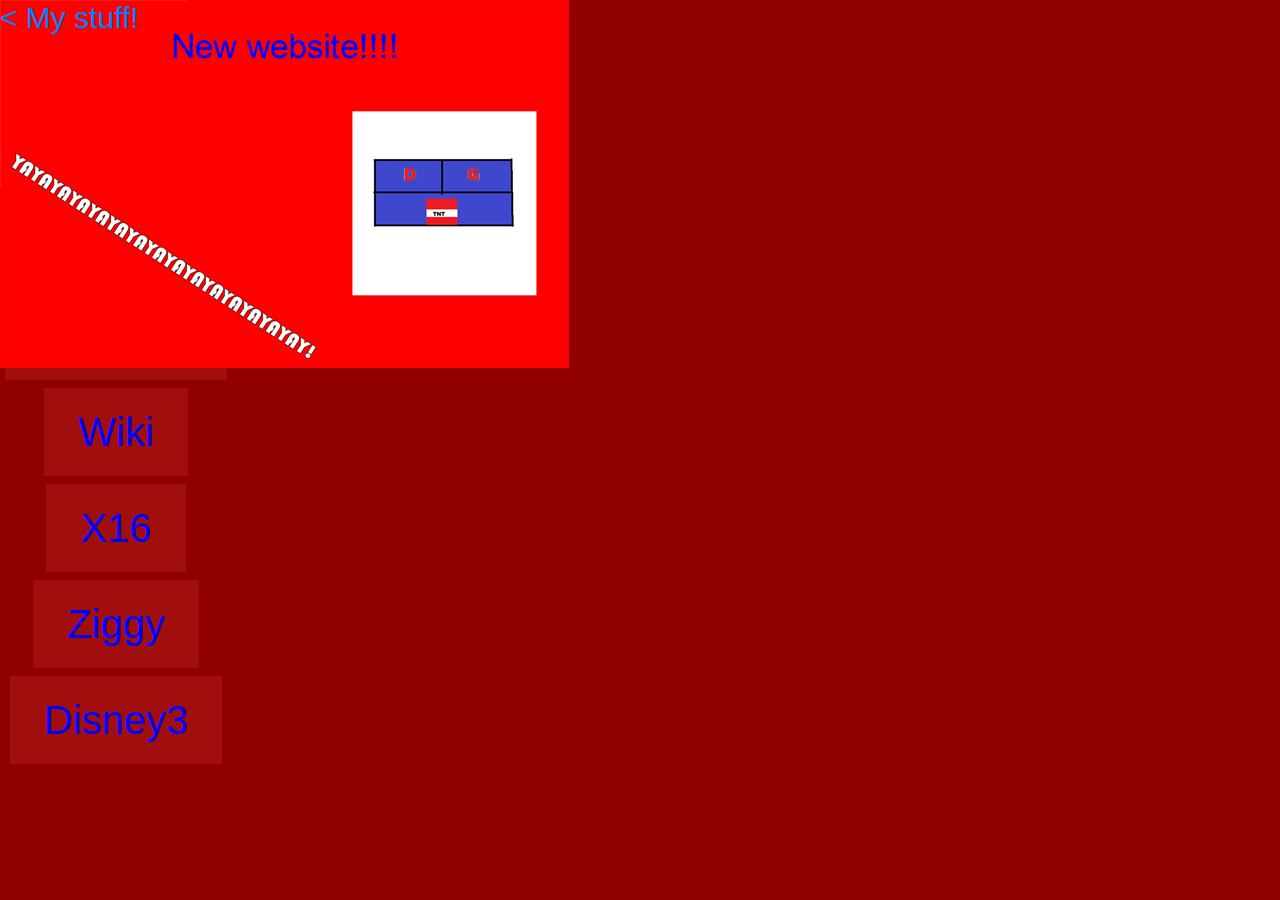
<file: index.htm>
<!DOCTYPE HTML>
<html xmlns="http://www.w3.org/1999/xhtml" dir="ltr" lang="en">
 <head>
  <meta http-equiv="content-type" content="text/html; charset=UTF-8" />
  <meta name="generator" content="openElement (1.57.9)" />
  <link id="openElement" rel="stylesheet" type="text/css" href="WEFiles/Css/v02/openElement.css?v=50491101600" />
  <link id="OETemplate1" rel="stylesheet" type="text/css" href="Templates/Base.css?v=50491101600" />
  <link id="OEBase" rel="stylesheet" type="text/css" href="index.css?v=50491101600" />
  <!--[if lte IE 7]>
  <link rel="stylesheet" type="text/css" href="WEFiles/Css/ie7.css?v=50491101600" />
  <![endif]-->
  <script type="text/javascript">
   var WEInfoPage = {"PHPVersion":"phpOK","OEVersion":"1-57-9","PagePath":"index","Culture":"DEFAULT","LanguageCode":"EN","RelativePath":"","RenderMode":"Export","PageAssociatePath":"index","EditorTexts":null};
  </script>
  <script type="text/javascript" src="WEFiles/Client/jQuery/1.10.2.js?v=50491101600"></script>
  <script type="text/javascript" src="WEFiles/Client/jQuery/migrate.js?v=50491101600"></script>
  <script type="text/javascript" src="WEFiles/Client/Common/oe.min.js?v=50491101600"></script>
  <script type="text/javascript" src="index(var).js?v=50491101600"></script>
  <script type="text/javascript" src="WEFiles/Client/jQuery/Plugins/jquery.ui.core.js?v=50491101600"></script>
  <script type="text/javascript" src="WEFiles/Client/jQuery/Plugins/jquery.ui.effects.js?v=50491101600"></script>
  <script type="text/javascript" src="WEFiles/Client/jQuery/Plugins/jquery.ui.accordion-v21.js?v=50491101600"></script>
  <script type="text/javascript" src="WEFiles/Client/WEMenuAccordion-v22.js?v=50491101600"></script>
  <style id="OEScriptManager" type="text/css">
   #XBody, #XBody .OESZ_DivContent, #XBody .OESZ_XBodyContent, #XBody .OESZ_XBodyFooter {
     width:			100% !important;
     margin-left:		auto; 
     margin-right: 	auto;
   }
  </style>
  <title>DGTNT GITHUB</title>
  <link rel="shortcut icon" href="Files/Image/DGTNT Color.png">
  <script type="text/javascript">
   
  </script>
 </head>
 <body class="" data-gl="{&quot;KeywordsHomeNotInherits&quot;:false}">
  <form id="XForm" method="post" action="#"></form>
  <div id="XBody" class="BaseDiv RBoth OEPageXbody OESK_XBody_Default" style="z-index:1000">
   <div class="OESZ OESZ_DivContent OESZG_XBody">
    <div class="OESZ OESZ_XBodyContent OESZG_XBody OECT OECT_Content OECTAbs">
     <div id="WEf7883ef5f3" class="BaseDiv RKeepRatio OEWEImage OESK_WEImage_Default" style="z-index:1001">
      <div class="OESZ OESZ_DivContent OESZG_WEf7883ef5f3">
       <img src="WEFiles/Image/WEImage/DGTNT%20Color-WEf7883ef5f3.png" class="OESZ OESZ_Img OESZG_WEf7883ef5f3" alt="" />
      </div>
     </div>
     <div id="WE5f3b88ecbe" class="BaseDiv RKeepRatio OEWEImage OESK_WEImage_Default" style="z-index:1005">
      <div class="OESZ OESZ_DivContent OESZG_WE5f3b88ecbe">
       <img src="WEFiles/Image/WEImage/DGTNTNewWeb-WE5f3b88ecbe.png" class="OESZ OESZ_Img OESZG_WE5f3b88ecbe" alt="" />
      </div>
     </div>
     <div id="WEddfed02102" class="BaseDiv RBoth OEWEMenuAccordion OESK_WEMenuAccordion_db331391" style="z-index:1004">
      <div class="OESZ OESZ_DivContent OESZG_WEddfed02102">
       <div class="OESZ OESZ_Top OESZG_WEddfed02102"></div>
       <h3 class="OESZ OESZ_FirstTitle OESZG_WEddfed02102">
        <a href="index.htm#section1">Home</a>
       </h3>
       <ul class="OESZ OESZ_Box OESZG_WEddfed02102" style="list-style-type:none; height:0px; padding: 0px; margin:0px;">
        <li style="display:none"></li>
       </ul>
       <h3 class="OESZ OESZ_FirstTitle OESZG_WEddfed02102">
        <a href="https://sites.google.com/view/dgtntofficial">Main site</a>
       </h3>
       <ul class="OESZ OESZ_Box OESZG_WEddfed02102" style="list-style-type:none; height:0px; padding: 0px; margin:0px;">
        <li style="display:none"></li>
       </ul>
       <h3 class="OESZ OESZ_FirstTitle OESZG_WEddfed02102">
        <a href="https://sites.google.com/site/dgtntplus">dgtnt+</a>
       </h3>
       <ul class="OESZ OESZ_Box OESZG_WEddfed02102" style="list-style-type:none; height:0px; padding: 0px; margin:0px;">
        <li style="display:none"></li>
       </ul>
       <h3 class="OESZ OESZ_FirstTitle OESZG_WEddfed02102">
        <a href="https://kiwiirc.com/client?settings=14918f54022e470c1b06ba320f2ff114">IRC web</a>
       </h3>
       <ul class="OESZ OESZ_Box OESZG_WEddfed02102" style="list-style-type:none; height:0px; padding: 0px; margin:0px;">
        <li style="display:none"></li>
       </ul>
       <h3 class="OESZ OESZ_FirstTitle OESZG_WEddfed02102">
        <a href="https://daviddgtnt.fandom.com">Wiki</a>
       </h3>
       <ul class="OESZ OESZ_Box OESZG_WEddfed02102" style="list-style-type:none; height:0px; padding: 0px; margin:0px;">
        <li style="display:none"></li>
       </ul>
       <h3 class="OESZ OESZ_FirstTitle OESZG_WEddfed02102">
        <a href="X16">X16</a>
       </h3>
       <ul class="OESZ OESZ_Box OESZG_WEddfed02102" style="list-style-type:none; height:0px; padding: 0px; margin:0px;">
        <li style="display:none"></li>
       </ul>
       <h3 class="OESZ OESZ_FirstTitle OESZG_WEddfed02102">
        <a href="https://scratch.mit.edu/projects/340311973">Ziggy</a>
       </h3>
       <ul class="OESZ OESZ_Box OESZG_WEddfed02102" style="list-style-type:none; height:0px; padding: 0px; margin:0px;">
        <li style="display:none"></li>
       </ul>
       <h3 class="OESZ OESZ_FirstTitle OESZG_WEddfed02102">
        <a href="disney3">Disney3</a>
       </h3>
       <ul class="OESZ OESZ_Box OESZG_WEddfed02102" style="list-style-type:none; height:0px; padding: 0px; margin:0px;">
        <li style="display:none"></li>
       </ul>
       <div class="OESZ OESZ_Bottom OESZG_WEddfed02102"></div>
      </div>
     </div>
     <div id="WEef2cf0b130" class="BaseDiv RNone OEWELabel OESK_WELabel_Default" style="z-index:1002">
      <div class="OESZ OESZ_DivContent OESZG_WEef2cf0b130">
       <span class="OESZ OESZ_Text OESZG_WEef2cf0b130 ContentBox">Made with openElement<br /></span>
      </div>
     </div>
     <div id="WE9dd5ec173f" class="BaseDiv RKeepRatio OEWEImage OESK_WEImage_Default" style="z-index:1003">
      <div class="OESZ OESZ_DivContent OESZG_WE9dd5ec173f">
       <img src="WEFiles/Image/WEImage/oe_80-WE9dd5ec173f.png" class="OESZ OESZ_Img OESZG_WE9dd5ec173f" alt="" />
      </div>
     </div>
     <div id="WE17e90b3874" class="BaseDiv RNone OEWELabel OESK_WELabel_Default" style="z-index:1006">
      <div class="OESZ OESZ_DivContent OESZG_WE17e90b3874">
       <span class="OESZ OESZ_Text OESZG_WE17e90b3874 ContentBox">&lt; My stuff!</span>
      </div>
     </div>
    </div>
    <div class="OESZ OESZ_XBodyFooter OESZG_XBody OECT OECT_Footer OECTAbs"></div>
   </div>
  </div>
 </body>
</html>
</file>
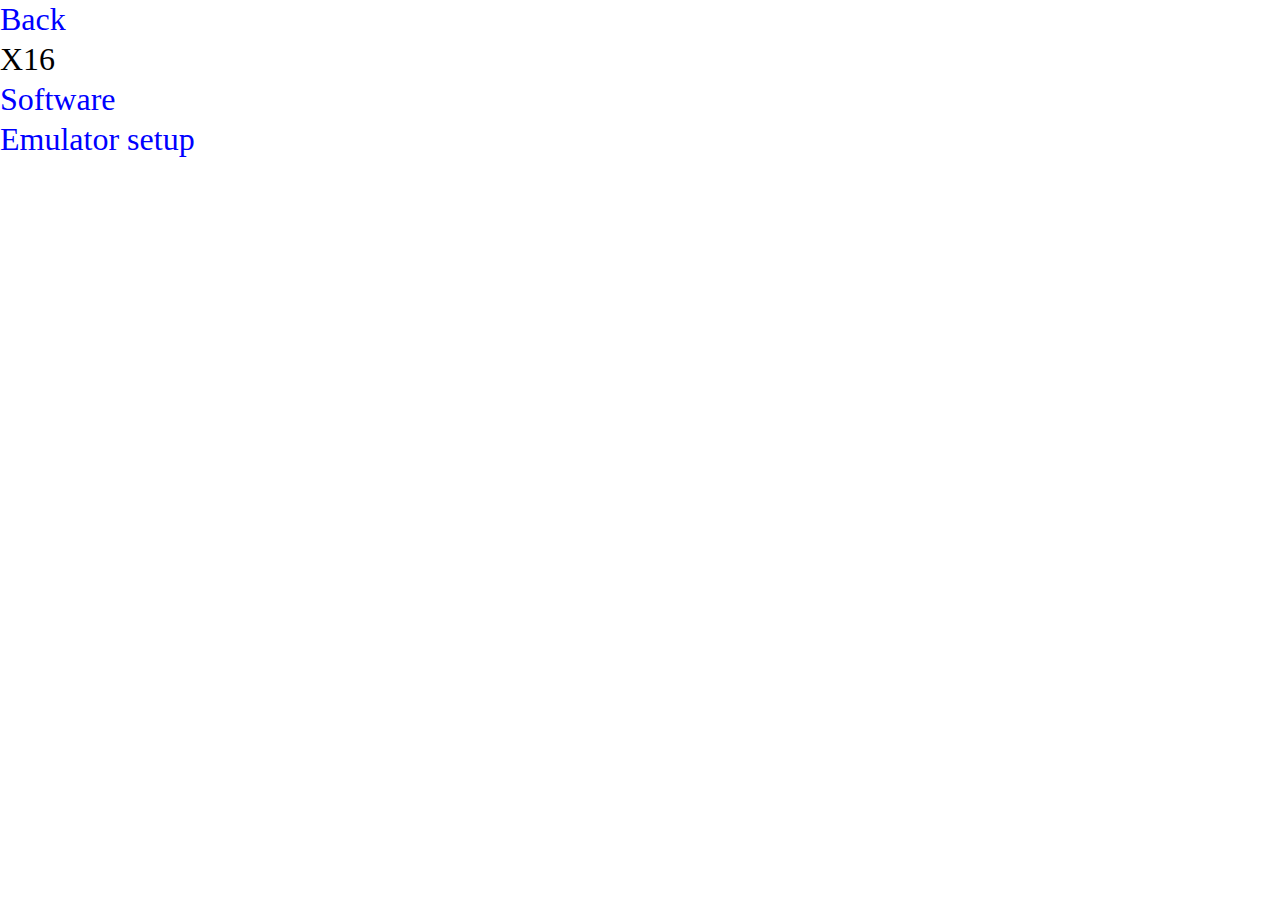
<file: X16.htm>
<!DOCTYPE HTML>
<html xmlns="http://www.w3.org/1999/xhtml" dir="ltr" lang="en">
 <head>
  <meta http-equiv="content-type" content="text/html; charset=UTF-8" />
  <meta name="generator" content="openElement (1.57.9)" />
  <link id="openElement" rel="stylesheet" type="text/css" href="WEFiles/Css/v02/openElement.css?v=50491101600" />
  <link id="OEBase" rel="stylesheet" type="text/css" href="X16.css?v=50491101600" />
  <!--[if lte IE 7]>
  <link rel="stylesheet" type="text/css" href="WEFiles/Css/ie7.css?v=50491101600" />
  <![endif]-->
  <script type="text/javascript">
   var WEInfoPage = {"PHPVersion":"phpOK","OEVersion":"1-57-9","PagePath":"X16","Culture":"DEFAULT","LanguageCode":"EN","RelativePath":"","RenderMode":"Export","PageAssociatePath":"X16","EditorTexts":null};
  </script>
  <script type="text/javascript" src="WEFiles/Client/jQuery/1.10.2.js?v=50491101600"></script>
  <script type="text/javascript" src="WEFiles/Client/jQuery/migrate.js?v=50491101600"></script>
  <script type="text/javascript" src="WEFiles/Client/Common/oe.min.js?v=50491101600"></script>
  <script type="text/javascript">
   
  </script>
  <title>X16 stuff</title>
 </head>
 <body class="RWAuto" data-gl="{&quot;KeywordsHomeNotInherits&quot;:false}">
  <form id="XForm" method="post" action="#"></form>
  <div id="XBody" class="BaseDiv RWidth OEPageXbody OESK_XBody_Default" style="z-index:0">
   <div class="OESZ OESZ_DivContent OESZG_XBody">
    <div class="OESZ OESZ_XBodyContent OESZG_XBody OECT OECT_Content OECTAbs">
     <div id="WE38ef99d774" class="BaseDiv RNone OEWELink OESK_WELink_Default" style="z-index:1" onclick="return OE.Navigate.open(event,'index.htm',1)">
      <div class="OESZ OESZ_DivContent OESZG_WE38ef99d774">
       <a class="OESZ OESZ_Link OESZG_WE38ef99d774 ContentBox" data-cd="PageLink" href="index.htm">Back</a>
      </div>
     </div>
     <div id="WE6878bfe74f" class="BaseDiv RNone OEWELabel OESK_WELabel_Default" style="z-index:3">
      <div class="OESZ OESZ_DivContent OESZG_WE6878bfe74f">
       <span class="OESZ OESZ_Text OESZG_WE6878bfe74f ContentBox">X16</span>
      </div>
     </div>
     <div id="WEe5a413ae9c" class="BaseDiv RNone OEWELink OESK_WELink_Default" style="z-index:2" onclick="return OE.Navigate.open(event,'../x16software',1)">
      <div class="OESZ OESZ_DivContent OESZG_WEe5a413ae9c">
       <a class="OESZ OESZ_Link OESZG_WEe5a413ae9c ContentBox" data-cd="PageLink" href="../x16software">Software</a>
      </div>
     </div>
     <div id="WEb8d5aacdbe" class="BaseDiv RNone OEWELink OESK_WELink_Default" style="z-index:4" onclick="return OE.Navigate.open(event,'../x16-setup',1)">
      <div class="OESZ OESZ_DivContent OESZG_WEb8d5aacdbe">
       <a class="OESZ OESZ_Link OESZG_WEb8d5aacdbe ContentBox" data-cd="PageLink" href="../x16-setup">Emulator setup<br /></a>
      </div>
     </div>
     <div id="WE86e79c417f" class="BaseDiv RKeepRatio OEWEImage OESK_WEImage_Default" style="z-index:5">
      <div class="OESZ OESZ_DivContent OESZG_WE86e79c417f"></div>
     </div>
    </div>
    <div class="OESZ OESZ_XBodyFooter OESZG_XBody OECT OECT_Footer OECTAbs"></div>
   </div>
  </div>
 </body>
</html>
</file>
<file: WEFiles/Css/v02/openElement.css>
body{padding:0 !important;margin:0 !important;font-size:16px;line-height:1.2;-webkit-text-size-adjust:100%}.OESK_XBody_Default{margin:0 auto 0 auto}.Fs1{font-size:10px}.Fs2{font-size:13px}.Fs3{font-size:16px}.Fs4{font-size:18px}.Fs5{font-size:24px}.Fs6{font-size:32px}h1,h2,h3,h4,h5,h6{padding:0;margin:0;font-weight:inherit;font-style:inherit;font-size:inherit}img{border:none}div{position:relative;border-width:0;text-decoration:inherit}.BaseDiv{overflow:visible;position:absolute}.BaseDiv.oeOrigLimits{overflow:visible !important;min-height:15px;min-width:15px}.BaseDiv.OEWEHr{min-height:15px}.BaseDiv.OEWEHrVertival{min-width:15px}#XBody{position:relative}#XBody div.BaseDiv>.OESZ_DivContent{padding:0;margin:0}#XBody div.BaseDiv.RBoth>.OESZ_DivContent,#XBody div.BaseDiv.RKeepRatio>.OESZ_DivContent{width:100%;height:100%}#XBody div.BaseDiv.RWidth>.OESZ_DivContent{width:100%;height:auto}#XBody div.BaseDiv.RHeight>.OESZ_DivContent{width:auto;height:100%}.ContentBox{display:-moz-inline-stack;display:inline-block;width:inherit;height:inherit;box-sizing:border-box;-webkit-box-sizing:border-box;-moz-box-sizing:border-box}.MaxBox{display:-moz-inline-stack;display:inline-block;width:100%;height:100%;box-sizing:border-box;-webkit-box-sizing:border-box;-moz-box-sizing:border-box}.OESZ_DivLeft1,.OESZ_DivLeft2,.OESZ_DivLeft3,.OESZ_DivLeft4,.OESZ_DivRight1,.OESZ_DivRight2,.OESZ_DivRight3,.OESZ_DivRight4{position:absolute;overflow:hidden;z-index:1}a:link,a:visited,a:hover,a:active{text-decoration:none;color:#00f}.FontBlock{display:inline}.OECT{width:100%;height:100%;min-height:15px;min-width:15px}.BaseDiv>.OESZ_DivContent>.OECT{overflow:visible}.BaseDiv.RBoth:not(#XBody)>.OESZ_DivContent>.OECT{overflow:auto}.OESZG_XBody.OECT{overflow:visible}.OECenterAB{top:0 !important;bottom:0 !important;left:0 !important;right:0 !important;margin:auto !important}.OECenterAH{left:0 !important;right:0 !important;margin-left:auto !important;margin-right:auto !important}.OECenterAV{top:0 !important;bottom:0 !important;margin-top:auto !important;margin-bottom:auto !important}.OECenterRH{margin-left:auto !important;margin-right:auto !important;float:none !important;text-align:left;left:0 !important;right:0 !important}.OERelLine{width:100%;clear:both}.OECTRel>.OERelLine>.BaseDiv,.OECTRel>.OEIteratorParent>.OEIterator>.OERelLine>.BaseDiv,.OECTRel>.OEIteratorParent>.OERelLine>.OEIterator>.BaseDiv{position:relative !important;left:auto !important;right:auto !important;top:auto !important;bottom:auto !important;display:inline-block;text-align:left}.OECTRel>.OERelLine.OEHAlignL,.OECTRel>.OEIteratorParent>.OERelLine.OEHAlignL,.OECTRel>.OEIteratorParent>.OEIterator>.OERelLine.OEHAlignL{text-align:left}.OECTRel>.OERelLine.OEHAlignC,.OECTRel>.OEIteratorParent>.OERelLine.OEHAlignC,.OECTRel>.OEIteratorParent>.OEIterator>.OERelLine.OEHAlignC{text-align:center}.OECTRel>.OERelLine.OEHAlignR,.OECTRel>.OEIteratorParent>.OERelLine.OEHAlignR,.OECTRel>.OEIteratorParent>.OEIterator>.OERelLine.OEHAlignR{text-align:right}.OECTRel>.OERelLine.OEVAlignT>.BaseDiv,.OECTRel>.OEIteratorParent>.OEIterator>.OERelLine.OEVAlignT>.BaseDiv,.OECTRel>.OEIteratorParent>.OERelLine.OEVAlignT>.OEIterator>.BaseDiv{vertical-align:top}.OECTRel>.OERelLine.OEVAlignM>.BaseDiv,.OECTRel>.OEIteratorParent>.OEIterator>.OERelLine.OEVAlignM>.BaseDiv,.OECTRel>.OEIteratorParent>.OERelLine.OEVAlignM>.OEIterator>.BaseDiv{vertical-align:middle}.OECTRel>.OERelLine.OEVAlignB>.BaseDiv,.OECTRel>.OEIteratorParent>.OEIterator>.OERelLine.OEVAlignB>.BaseDiv,.OECTRel>.OEIteratorParent>.OERelLine.OEVAlignB>.OEIterator>.BaseDiv{vertical-align:bottom}.OEWinModal{position:absolute;top:0;left:0;width:100%;height:100%;z-index:10000000;background:url('../../Image/ModalBackgound.png')}#OELoading{cursor:wait}#OELoadingAnim{top:50%;left:50%;width:132px;height:17px;margin-top:-8px;margin-left:-66px;background-image:url('../../Image/Loading2.gif')}#ModalPopupBlock{position:absolute;width:350px;z-index:10000000;background-color:#eee;border:1px outset #414040;box-shadow:0 0 3px 1px #3a3939;-webkit-box-shadow:0 0 3px 1px #3a3939;-moz-box-shadow:0 0 3px 1px #3a3939;-webkit-border-radius:0 0 3px 1px #3a3939;-moz-border-radius:0 0 3px 1px #3a3939}#ModalPopupBlockClose{position:absolute;right:-12px;top:-12px;background:url('../../Image/delete.png') no-repeat;cursor:pointer;width:28px;height:28px;z-index:1}#ModalPopupBlockContent{font:lighter 13px Arial,sans-serif;text-align:center;width:auto;max-height:200px;margin:20px 0 0 0;padding:0 5px 20px 5px;overflow:auto}#ModalPopupBlockFooter{width:auto;text-align:center;padding:5px;margin:0 8px 0 8px;border-top:1px solid #d3d3d3}#ModalPopupBlockFooter input{width:100px}.OEWEMenuAccordion{outline:none}.OESZ_FirstTitle{outline:none}.inputBoxSizing input,.inputBoxSizing textarea{width:100%;-webkit-box-sizing:border-box;-moz-box-sizing:border-box;box-sizing:border-box}.opentip-container{font:lighter 11px/1.3 Arial,sans-serif}.OEValidatorIco{background:url('../../Image/warning.png') no-repeat;width:16px;height:16px;float:left;margin-right:3px}.oe-wrap-aspect-ratio{position:relative;display:block;left:0 !important;top:0 !important;right:0 !important}.oe-subwrap-aspect-ratio{position:absolute;display:block;left:0 !important;top:0 !important;right:0 !important;bottom:0 !important;margin:0 !important;padding:0 !important}.opentip-container.stem-left .ot-close{top:-14px !important;right:-20px !important;left:auto !important}.opentip-container.stem-right .ot-close{top:-14px !important;left:-20px !important;right:auto !important}.OEWEAnchor a:before{content:""}.OESZ_XBodyLeftColumn,.OESZ_LeftColumn,.OESZ_XBodyRightColumn,.OESZ_RightColumn{position:absolute;height:100%;top:0}.OESZ_XBodyLeftColumn,.OESZ_LeftColumn{left:0}.OESZ_XBodyRightColumn,.OESZ_RightColumn{right:0}.OESZ_Wrap_Columns_NoLeft{padding-left:0 !important}.OESZ_Wrap_Columns_NoRight{padding-right:0 !important}img.OESZ_Img{display:block}.oemd-abs-full{position:absolute;left:0;top:0;right:0;bottom:0}.OEWEPanel>.OESZ_DivContent>:not(div){height:100%}@media screen and (orientation:landscape){.doesnt-exist{background:none}}
</file>
<file: Templates/Base.css>
/*MinVersion*/
.OESK_XBody_Default{width:900px}.OESK_XBody_Default .OESZ_XBodyContent{width:100%;height:550px}.OESK_XBody_Default .OESZ_XBodyFooter{width:100%;height:50px}#XBody .OESZ_XBodyContent{display:block}#XBody .OESZ_XBodyFooter{display:block;height:50px}#XBody .OESZ_XBodyHeader{display:none;height:50px}#XBody .OESZ_XBodyLeftColumn{display:none;width:50px}#XBody .OESZ_XBodyRightColumn{display:none;width:50px}#XBody .OESZ_Wrap_Columns{padding-left:0;padding-right:0}
</file>
<file: index.css>
body {
	color: #0080ff;
	background-color: #900000;
	text-align: center;
	font-family: sans-serif;
	font-size: 30px;
}

.nav img {
	vertical-align: middle;
	margin-right: 25px;
}

.nav h1 {
	display: inline-block;
	margin-left: 25px;
}

.nav {
	padding: 60px;
	text-align: center;
	background: #1abc9c;
	color: white;
	font-size: 30px;
}

.content {
	font-size: 30px;
}

.button, a {
	background-color: #800000;
	border: none;
	padding: 20px 34px;
	text-align: center;
	text-decoration: none;
	display: inline-block;
	font-size: 40px;
	margin: 4px 2px;
	cursor: pointer;
	text-decoration: none;
	color: #0080ff;
	transition: 200ms;
}

.button:hover, a {
	background-color: #a10e0e;
	border: none;
	padding: 20px 34px;
	text-align: center;
	text-decoration: none;
	display: inline-block;
	font-size: 40px;
	margin: 4px 2px;
	cursor: pointer;
	text-decoration: none;
	color: #1c3ca6;
}

hr.hl {
	border: 1px solid #0080ff;
}
</file>
<file: WEFiles/Css/ie7.css>
﻿.OECenterAB {hack: expression(function(e){$(e).removeClass('OECenterAB').addClass('OECenterAB_IE')}(this))}
.OECenterAH {hack: expression(function(e){$(e).removeClass('OECenterAH').addClass('OECenterAH_IE')}(this))}
.OECenterAV {hack: expression(function(e){$(e).removeClass('OECenterAV').addClass('OECenterAV_IE')}(this))}
.OECenterAB_IE {hack: expression(function(e){$(e).css("margin","0 !important").css("left",(e.parentNode.clientWidth - e.offsetWidth) / 2).css("top",(e.parentNode.clientHeight - e.offsetHeight) / 2)}(this))}
.OECenterAH_IE {hack: expression(function(e){$(e).css("margin","0 !important").css("left",(e.parentNode.clientWidth - e.offsetWidth) / 2)}(this))}
.OECenterAV_IE {hack: expression(function(e){$(e).css("margin","0 !important").css("top",(e.parentNode.clientHeight - e.offsetHeight) / 2)}(this))}
</file>
<file: X16.css>
/*MinVersion*/
.OESK_XBody_Default{width:900px}.OESK_XBody_Default .OESZ_XBodyContent{width:100%;height:550px}.OESK_XBody_Default .OESZ_XBodyFooter{width:100%;height:50px}.OESK_WELabel_Default{width:350px}#XBody .OESZ_XBodyContent{display:block}#XBody .OESZ_XBodyFooter{display:block;height:50px}#XBody .OESZ_XBodyHeader{display:none;height:50px}#XBody .OESZ_XBodyLeftColumn{display:none;width:50px}#XBody .OESZ_XBodyRightColumn{display:none;width:50px}#XBody .OESZ_Wrap_Columns{padding-left:0;padding-right:0}#XBody{width:100%;height:auto}#WEbfa70a274e{position:absolute;left:0;top:0;width:auto;height:auto}#WE1688309a8c{position:absolute;left:0;top:0;width:auto;height:auto}#WE38ef99d774{position:absolute;left:0;top:0;width:auto;height:auto;font-size:32px}#WEe5a413ae9c{position:absolute;left:0;top:80px;width:auto;height:auto;font-size:32px}#WE6878bfe74f{position:absolute;left:0;top:40px;width:auto;height:auto;font-size:32px}#WEb8d5aacdbe{position:absolute;left:0;top:120px;width:auto;height:auto;font-size:32px}#WE86e79c417f{position:absolute;left:420px;top:260px;height:auto}#WE86e79c417f .OESZ_Img{width:100%}
</file>
